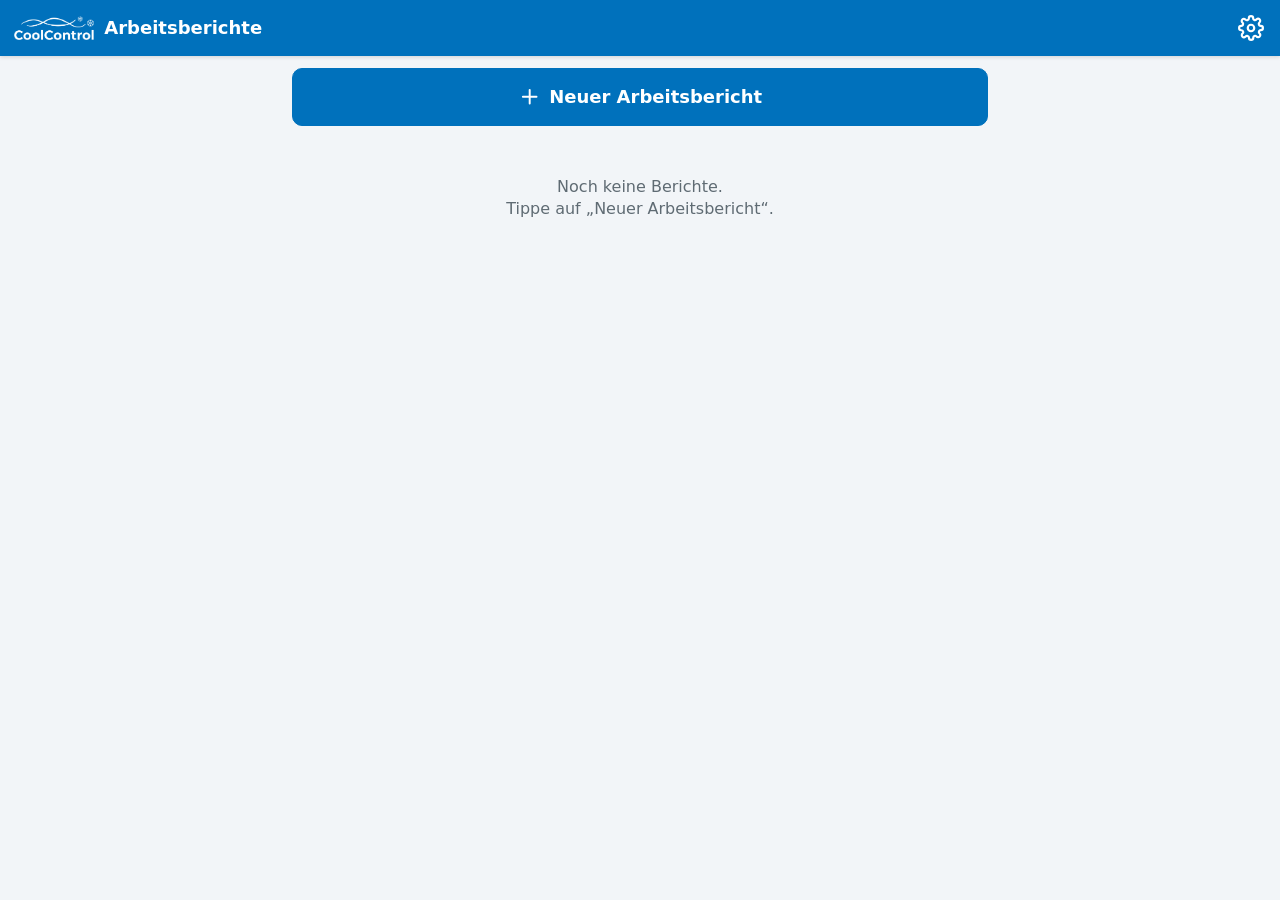
<file: index.html>
<!doctype html>
<html lang="de">
<head>
<meta charset="utf-8">
<meta name="viewport" content="width=device-width, initial-scale=1, viewport-fit=cover">
<meta name="theme-color" content="#0071bc">
<meta name="robots" content="noindex">
<title>CC Arbeitsbericht</title>
<link rel="manifest" href="manifest.webmanifest">
<link rel="icon" href="icons/icon-192.png">
<link rel="apple-touch-icon" href="icons/apple-touch-icon.png">
<link rel="stylesheet" href="app.css">
<script src="vendor/jspdf.umd.min.js" defer></script>
<script type="module" src="js/app.js"></script>
</head>
<body>
<header class="kopf">
  <button type="button" id="zurueck" aria-label="Zurück zur Liste" hidden>
    <svg viewBox="0 0 24 24"><path d="M15 5l-7 7 7 7"/></svg>
  </button>
  <img src="img/logo-weiss.png" alt="CoolControl" class="kopf-logo">
  <h1 id="kopf-titel">Arbeitsberichte</h1>
  <span id="speicherstatus" aria-live="polite"></span>
  <button type="button" id="zu-einstellungen" aria-label="Einstellungen">
    <svg viewBox="0 0 24 24"><circle cx="12" cy="12" r="3"/><path d="M19.4 15a1.7 1.7 0 0 0 .3 1.8l.1.1a2 2 0 1 1-2.8 2.8l-.1-.1a1.7 1.7 0 0 0-1.8-.3 1.7 1.7 0 0 0-1 1.5V21a2 2 0 1 1-4 0v-.1a1.7 1.7 0 0 0-1.1-1.5 1.7 1.7 0 0 0-1.8.3l-.1.1a2 2 0 1 1-2.8-2.8l.1-.1a1.7 1.7 0 0 0 .3-1.8 1.7 1.7 0 0 0-1.5-1H3a2 2 0 1 1 0-4h.1a1.7 1.7 0 0 0 1.5-1.1 1.7 1.7 0 0 0-.3-1.8l-.1-.1a2 2 0 1 1 2.8-2.8l.1.1a1.7 1.7 0 0 0 1.8.3H9a1.7 1.7 0 0 0 1-1.5V3a2 2 0 1 1 4 0v.1a1.7 1.7 0 0 0 1 1.5 1.7 1.7 0 0 0 1.8-.3l.1-.1a2 2 0 1 1 2.8 2.8l-.1.1a1.7 1.7 0 0 0-.3 1.8V9a1.7 1.7 0 0 0 1.5 1H21a2 2 0 1 1 0 4h-.1a1.7 1.7 0 0 0-1.5 1z"/></svg>
  </button>
</header>
<main id="ansicht"><p class="leer">App wird geladen …</p></main>
<div id="toast" role="status" aria-live="polite"></div>
<dialog id="dialog"></dialog>
<noscript>Diese App braucht JavaScript.</noscript>
</body>
</html>
</file>
<file: app.css>
:root {
  --blau: #0071bc;
  --hell: #29abe2;
  --eis: #eef6fb;
  --text: #1d1d1b;
  --grau: #5f6b73;
  --linie: #d6dde3;
  --rahmen: #c9d3db;
  --hinter: #f2f5f8;
  --gruen: #1e7d45;
  --rot: #c62828;
  --orange: #a35f00;
  --radius: 12px;
}

* { box-sizing: border-box; }
html { -webkit-text-size-adjust: 100%; }
body {
  margin: 0;
  font-family: Roboto, system-ui, "Segoe UI", Arial, sans-serif;
  font-size: 16px;
  line-height: 1.4;
  color: var(--text);
  background: var(--hinter);
  padding-bottom: calc(84px + env(safe-area-inset-bottom));
}
svg { width: 1.3em; height: 1.3em; fill: none; stroke: currentColor; stroke-width: 2; stroke-linecap: round; stroke-linejoin: round; flex: none; }
[hidden] { display: none !important; }

/* Kopf */
.kopf {
  position: sticky; top: 0; z-index: 20;
  display: flex; align-items: center; gap: 10px;
  min-height: 56px;
  padding: calc(6px + env(safe-area-inset-top)) 8px 6px 14px;
  background: var(--blau); color: #fff;
  box-shadow: 0 1px 4px rgba(0, 0, 0, .15);
}
.kopf-logo { height: 24px; width: auto; }
.kopf h1 { flex: 1; margin: 0; font-size: 18px; font-weight: 600; white-space: nowrap; overflow: hidden; text-overflow: ellipsis; }
.kopf button { background: none; border: 0; color: #fff; padding: 8px; border-radius: 10px; display: flex; }
.kopf button:active { background: rgba(255, 255, 255, .15); }
.kopf svg { width: 26px; height: 26px; }
#speicherstatus { font-size: 12px; opacity: .85; }

main { max-width: 720px; margin: 0 auto; padding: 12px; }

/* Knöpfe */
.btn {
  display: inline-flex; align-items: center; justify-content: center; gap: 8px;
  min-height: 46px; padding: 10px 16px;
  border-radius: 10px; border: 1px solid var(--rahmen);
  background: #fff; color: var(--blau);
  font: inherit; font-weight: 600; cursor: pointer;
  -webkit-tap-highlight-color: transparent;
}
.btn:active { transform: translateY(1px); }
.btn.primaer { background: var(--blau); border-color: var(--blau); color: #fff; }
.btn.gross { min-height: 58px; font-size: 18px; }
.btn.breit { width: 100%; }
.btn.klein { min-height: 40px; padding: 7px 12px; font-size: 15px; }
.btn.text { background: none; border-color: transparent; }
.btn.gefahr { color: var(--rot); }
.btn.gefahr-voll { background: var(--rot); border-color: var(--rot); color: #fff; }
.btn:disabled { opacity: .4; }
.mini {
  border: 1px solid var(--rahmen); background: #fff; color: var(--blau);
  border-radius: 8px; padding: 6px 10px; min-height: 38px;
  font: inherit; font-size: 14px; font-weight: 600;
}
.mini.gefahr { color: var(--rot); }
.link { background: none; border: 0; padding: 0; color: var(--blau); font: inherit; text-decoration: underline; }

/* Liste */
.liste > .btn { margin-bottom: 10px; }
.suche { margin-top: 4px; }
.karten { list-style: none; margin: 12px 0 0; padding: 0; }
.karte { background: #fff; border: 1px solid #e1e7ec; border-radius: var(--radius); margin-bottom: 10px; display: flex; align-items: stretch; }
.karte a { display: block; flex: 1; min-width: 0; padding: 14px 16px; color: inherit; text-decoration: none; }
.karte-weg { flex: 0 0 52px; border: 0; border-left: 1px solid #e1e7ec; background: none; color: var(--rot); border-radius: 0 var(--radius) var(--radius) 0; display: flex; align-items: center; justify-content: center; }
.karte-weg svg { width: 20px; height: 20px; }
.karte[hidden] { display: none; }
.karte-zeile { display: flex; align-items: center; justify-content: space-between; gap: 10px; }
.karte-zeile strong { overflow: hidden; text-overflow: ellipsis; white-space: nowrap; }
.karte-unter { margin-top: 4px; color: var(--grau); font-size: 14px; }
.badge { flex: none; font-size: 12px; font-weight: 600; padding: 3px 9px; border-radius: 999px; }
.badge.grau { background: #eceff1; color: #455a64; }
.badge.blau { background: var(--eis); color: var(--blau); }
.badge.gruen { background: #e2f2e8; color: var(--gruen); }
.badge.rot { background: #fdecea; color: var(--rot); }
.badge.orange { background: #fff3e0; color: var(--orange); }
.abgleich-zeile { margin: 10px 2px 0; font-size: 13px; color: #546e7a; }
.abgleich-zeile.fehler { color: var(--rot); }
.mess-titel { font-size: 13px; font-weight: 600; margin: 0 0 6px; }
.leer { text-align: center; color: var(--grau); margin: 40px 0; }

/* Formular */
.karte-sek {
  background: #fff; border: 1px solid #e1e7ec; border-radius: var(--radius);
  margin: 0 0 12px; box-shadow: 0 1px 2px rgba(0, 0, 0, .04);
}
.karte-sek > summary {
  list-style: none; display: flex; align-items: center; gap: 10px;
  padding: 15px 16px; font-weight: 700; color: var(--blau); cursor: pointer;
  -webkit-tap-highlight-color: transparent;
}
.karte-sek > summary::-webkit-details-marker { display: none; }
.karte-sek > summary::after {
  content: ''; flex: none; width: 9px; height: 9px; margin-left: 4px;
  border-right: 2px solid var(--grau); border-bottom: 2px solid var(--grau);
  transform: rotate(45deg) translateY(-2px); transition: transform .15s;
}
.karte-sek[open] > summary::after { transform: rotate(-135deg) translateY(-2px); }
.karte-sek > summary > span:first-child { flex: 1; }
.sek-info { max-width: 55%; color: var(--grau); font-weight: 500; font-size: 14px; white-space: nowrap; overflow: hidden; text-overflow: ellipsis; }
.inhalt { border: 0; margin: 0; padding: 0 16px 16px; min-width: 0; }

.feld { display: flex; flex-direction: column; gap: 4px; margin: 0 0 12px; min-width: 0; }
.feld > span { font-size: 13px; font-weight: 600; color: var(--grau); }
input, select, textarea {
  width: 100%; min-height: 46px; padding: 10px 12px;
  font: inherit; font-size: 16px; color: var(--text);
  background: #fff; border: 1px solid var(--rahmen); border-radius: 10px;
}
select { padding-right: 6px; }
textarea { resize: vertical; line-height: 1.45; }
input:focus, select:focus, textarea:focus { outline: 2px solid var(--hell); outline-offset: 0; border-color: var(--hell); }
fieldset:disabled input, fieldset:disabled select, fieldset:disabled textarea { background: #f5f7f9; color: #2b2b2b; border-color: #e1e7ec; }
fieldset:disabled .btn, fieldset:disabled .mini, fieldset:disabled .chip:not(.an) { display: none; }
fieldset:disabled .knopfreihe select { display: none; }
.reihe2 { display: grid; grid-template-columns: 1fr 1fr; gap: 10px; }
.reihe3 { display: grid; grid-template-columns: 1fr 1fr 1fr; gap: 10px; }
.mit-knopf { display: flex; gap: 6px; }
.mit-knopf input { flex: 1; min-width: 0; }

.chips { display: flex; flex-wrap: wrap; gap: 8px; }
.chip {
  min-height: 40px; padding: 8px 13px;
  border: 1px solid var(--rahmen); border-radius: 999px;
  background: #fff; color: var(--text); font: inherit; font-size: 14px;
}
.chip.an { background: var(--blau); border-color: var(--blau); color: #fff; }
.chips.klein .chip { min-height: 36px; padding: 6px 11px; font-size: 13.5px; }

.zeile { border: 1px solid #e1e7ec; background: #f9fbfc; border-radius: 10px; padding: 10px 10px 4px; margin: 0 0 10px; }
.zeile .feld { margin-bottom: 8px; }
.zeile-fuss { display: flex; align-items: center; justify-content: space-between; gap: 8px; margin-bottom: 6px; }
.stunden { font-weight: 700; color: var(--blau); }
.summe { font-weight: 700; margin: 10px 0 14px; }
.knopfreihe { display: flex; flex-wrap: wrap; gap: 8px; margin: 0 0 12px; }
.knopfreihe select { flex: 1; width: auto; min-width: 170px; min-height: 40px; }
.trenner { height: 1px; background: var(--linie); margin: 14px 0; }
.hinweis-klein { font-size: 13px; color: var(--grau); margin: 0 0 12px; }
h3.unter { font-size: 15px; color: var(--blau); margin: 16px 0 8px; }

/* Fotos */
.fotos { display: grid; grid-template-columns: repeat(2, 1fr); gap: 10px; }
.foto { position: relative; margin: 0; background: var(--eis); border: 1px solid #e1e7ec; border-radius: 10px; overflow: hidden; }
.foto img { display: block; width: 100%; aspect-ratio: 4 / 3; object-fit: cover; }
.foto input { border: 0; border-top: 1px solid #e1e7ec; border-radius: 0; min-height: 42px; font-size: 14px; }
.foto .weg { position: absolute; top: 6px; right: 6px; width: 36px; height: 36px; border: 0; border-radius: 50%; background: rgba(0, 0, 0, .55); color: #fff; font-size: 16px; }
fieldset:disabled .foto .weg { display: none; }

/* Abrechnung */
table.abr { width: 100%; border-collapse: collapse; font-size: 14px; margin-bottom: 8px; }
.abr th, .abr td { padding: 7px 4px; border-bottom: 1px solid var(--linie); text-align: left; vertical-align: top; }
.abr th { color: var(--blau); font-size: 13px; }
.abr td small { color: var(--grau); }
.abr .r { text-align: right; white-space: nowrap; }
.abr tfoot td { border-bottom: 0; font-weight: 600; padding-top: 5px; padding-bottom: 2px; }
.abr tfoot tr:last-child td { font-weight: 800; color: var(--blau); }
.offen { color: var(--orange); font-weight: 600; }

/* Unterschrift */
.sperre { display: flex; align-items: center; gap: 10px; padding: 12px 14px; margin-bottom: 12px; border-radius: var(--radius); background: #e6f4eb; border: 1px solid #b9dcc6; color: #14532d; font-size: 15px; }
.sig-anzeige { margin-bottom: 12px; }
.sig-anzeige img { display: block; max-width: 280px; max-height: 120px; background: #fff; border-bottom: 1px solid #9aa5ad; margin-bottom: 4px; }
.sig-anzeige div { font-size: 14px; color: var(--grau); }
.sig-monteur { display: flex; align-items: center; gap: 10px; margin: 6px 0 10px; }
.sig-monteur img { max-width: 160px; max-height: 60px; background: #fff; border-bottom: 1px solid #9aa5ad; }
.sig-monteur span { font-size: 14px; color: var(--grau); }

/* Aktionsleiste */
.aktionsleiste {
  position: fixed; left: 0; right: 0; bottom: 0; z-index: 20;
  display: grid; grid-template-columns: repeat(3, 1fr); gap: 8px;
  padding: 8px 12px calc(8px + env(safe-area-inset-bottom));
  background: #fff; border-top: 1px solid var(--linie);
  box-shadow: 0 -2px 8px rgba(0, 0, 0, .06);
}
.aktionsleiste .btn { flex-direction: column; gap: 2px; min-height: 56px; padding: 6px 4px; font-size: 13px; }
.gefahr-zone { text-align: center; margin: 24px 0 40px; }

/* Dialoge */
dialog { border: 0; border-radius: 16px; padding: 0; width: min(560px, 94vw); max-height: 92vh; color: var(--text); }
dialog::backdrop { background: rgba(10, 25, 40, .55); }
dialog.gross { width: 100vw; max-width: 100vw; height: 100dvh; max-height: 100dvh; margin: 0; border-radius: 0; }
.dlg { display: flex; flex-direction: column; gap: 12px; padding: 18px; max-height: 92vh; overflow: auto; }
dialog.gross .dlg { height: 100%; max-height: none; padding: calc(14px + env(safe-area-inset-top)) 14px calc(14px + env(safe-area-inset-bottom)); }
.dlg h2 { margin: 0; font-size: 20px; color: var(--blau); }
.dlg-text { margin: 0; font-size: 16px; }
.dlg-knoepfe { display: flex; flex-wrap: wrap; justify-content: flex-end; gap: 8px; }
.dlg-sig .dlg-knoepfe { margin-top: auto; }
.dlg-kamera .dlg-knoepfe { margin-top: auto; }
.kamera-feld { flex: 1; min-height: 200px; background: #000; border-radius: 12px; overflow: hidden; display: flex; align-items: center; justify-content: center; }
.kamera-feld video { width: 100%; height: 100%; object-fit: contain; transition: opacity .15s; }
.kamera-feld video.blitz { opacity: .2; }
.bestaetigung { margin: 0; font-size: 14px; color: var(--grau); }
.zusammenfassung { background: var(--eis); border-radius: 10px; padding: 12px 14px; font-size: 14px; max-height: 32vh; overflow: auto; }
.zusammenfassung dl { display: grid; grid-template-columns: auto 1fr; gap: 4px 12px; margin: 0; }
.zusammenfassung dt { color: var(--grau); }
.zusammenfassung dd { margin: 0; }
.zusammenfassung ol, .zusammenfassung ul { margin: 0; padding-left: 18px; }
.sig-feld { position: relative; flex: 1; min-height: 170px; background: #fff; border: 2px dashed #a9b7c0; border-radius: 12px; touch-action: none; }
.sig-feld canvas { position: absolute; inset: 0; width: 100%; height: 100%; touch-action: none; }
.sig-linie { position: absolute; left: 18px; right: 18px; bottom: 34px; padding-bottom: 3px; border-bottom: 1px solid #a9b7c0; font-size: 13px; color: #8a9aa4; pointer-events: none; }
.sig-linie.weg { color: transparent; }
.wahl { display: flex; flex-direction: column; gap: 10px; }
.wahl .btn { justify-content: flex-start; text-align: left; min-height: 64px; }
.wahl .btn small { display: block; font-weight: 400; color: var(--grau); font-size: 13px; margin-top: 2px; word-break: break-word; }
.warten { align-items: center; text-align: center; padding: 28px; }
.kreisel { width: 40px; height: 40px; border: 4px solid var(--eis); border-top-color: var(--blau); border-radius: 50%; animation: dreh 0.9s linear infinite; }
@keyframes dreh { to { transform: rotate(360deg); } }

/* Einstellungen */
.kundenliste { list-style: none; margin: 0 0 12px; padding: 0; }
.kundenliste li { display: flex; align-items: center; justify-content: space-between; gap: 10px; padding: 8px 0; border-bottom: 1px solid var(--linie); }
.kundenliste small { display: block; color: var(--grau); font-size: 13px; }

/* Meldungen */
#toast {
  position: fixed; left: 50%; bottom: calc(92px + env(safe-area-inset-bottom)); z-index: 60;
  max-width: 92vw; padding: 11px 16px; border-radius: 10px;
  background: #263238; color: #fff; font-size: 14.5px;
  opacity: 0; pointer-events: none; transform: translate(-50%, 16px); transition: opacity .2s, transform .2s;
}
#toast.sichtbar { opacity: 1; transform: translate(-50%, 0); }
.update-banner {
  position: fixed; z-index: 30; left: 12px; right: 12px; top: calc(66px + env(safe-area-inset-top));
  display: flex; align-items: center; justify-content: space-between; gap: 10px;
  padding: 10px 12px; border-radius: 12px; background: #fff; border: 1px solid var(--hell);
  box-shadow: 0 4px 14px rgba(0, 0, 0, .15);
}

@media (min-width: 700px) {
  .fotos { grid-template-columns: repeat(3, 1fr); }
}
@media (max-width: 360px) {
  .reihe3 { grid-template-columns: 1fr 1fr; }
}
</file>
